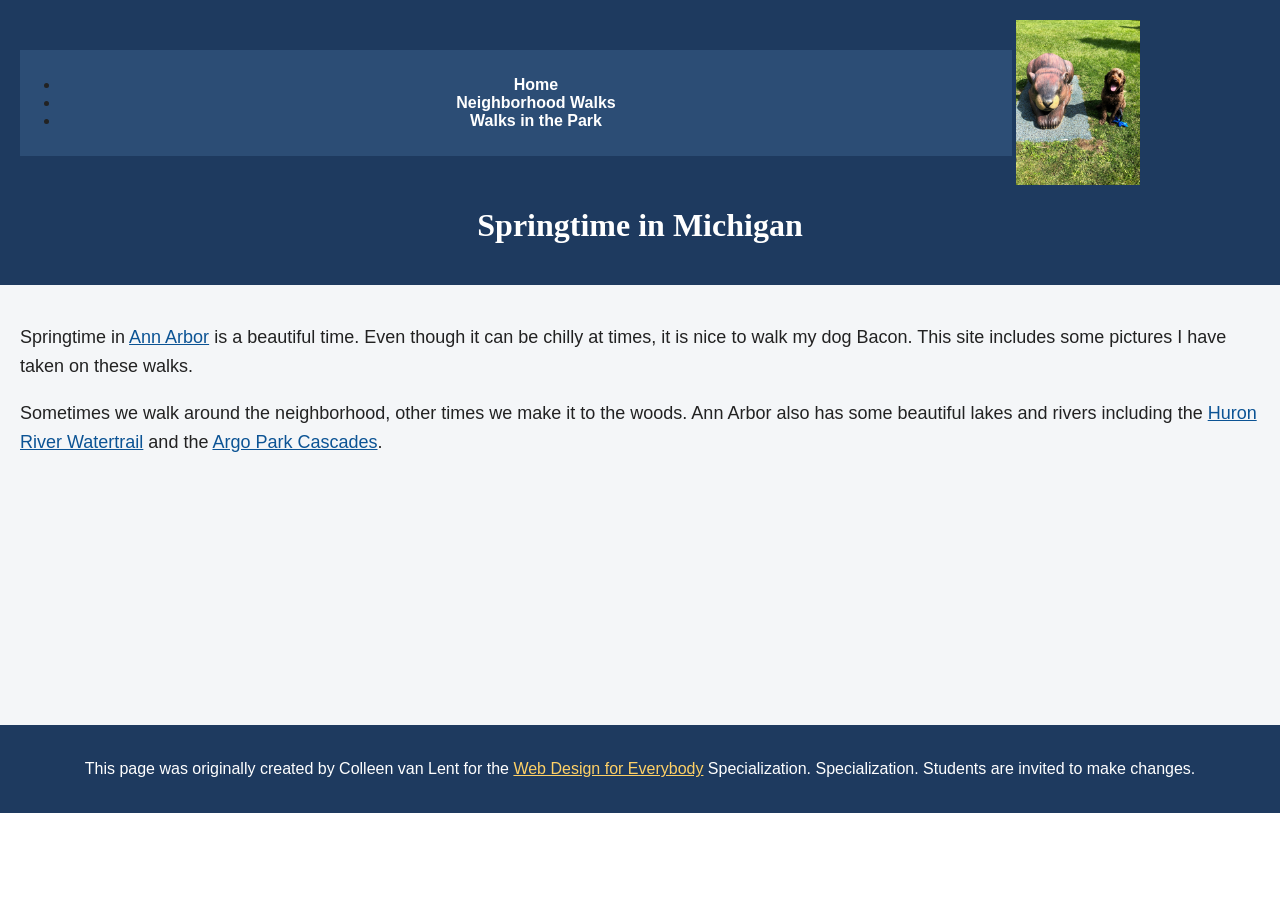
<file: index.html>
<!DOCTYPE html>
<html lang="en">

<head>
  <meta charset="utf-8">
  <meta name="viewport" content="width=device-width">
  <title>Springtime In Michigan</title>
  <!-- You will need to link to the CSS file -->
  <link rel="stylesheet" href="css/style.css">
</head>

<body>
  <a class="skip-link" href="#main">Skip to Main Content</a>
  <header>
    <nav>
      <ul>
        <li><a href="index.html">Home</a></li>
        <li><a href="neighborhood.html">Neighborhood Walks</a></li>
        <li><a href="parks.html">Walks in the Park</a></li>
      </ul>
    </nav>
    <img src="images/BaconGallupPark.jpg" width="200" alt="Brown Labradoodle sitting next to a statue.">
    <h1>Springtime in Michigan</h1>
  </header>
  <main id="main">
    <p>Springtime in <a href="https://www.michigan.org/city/ann-arbor">Ann Arbor</a> is a beautiful time. Even though
      it can be chilly at times, it is nice to walk my dog Bacon. This site includes some pictures I have taken on
      these walks. </p>

    <p>Sometimes we walk around the neighborhood, other times we make it to the woods. Ann Arbor also has some
      beautiful lakes and rivers including the <a
        href="https://www.annarbor.org/things-to-do/recreation-outdoors/huron-river/">Huron River Watertrail</a> and
      the <a href="https://www.a2gov.org/departments/Parks-Recreation/parks-places/argo/pages/default.aspx">Argo Park
        Cascades</a>.</p>

  </main>
  <footer>
    <p>This page was originally created by Colleen van Lent for the <a
        href="https://www.coursera.org/specializations/web-design"> Web Design for Everybody</a> Specialization.
      Specialization. Students are invited to make changes.</p>
  </footer>

</body>

</html>
</file>
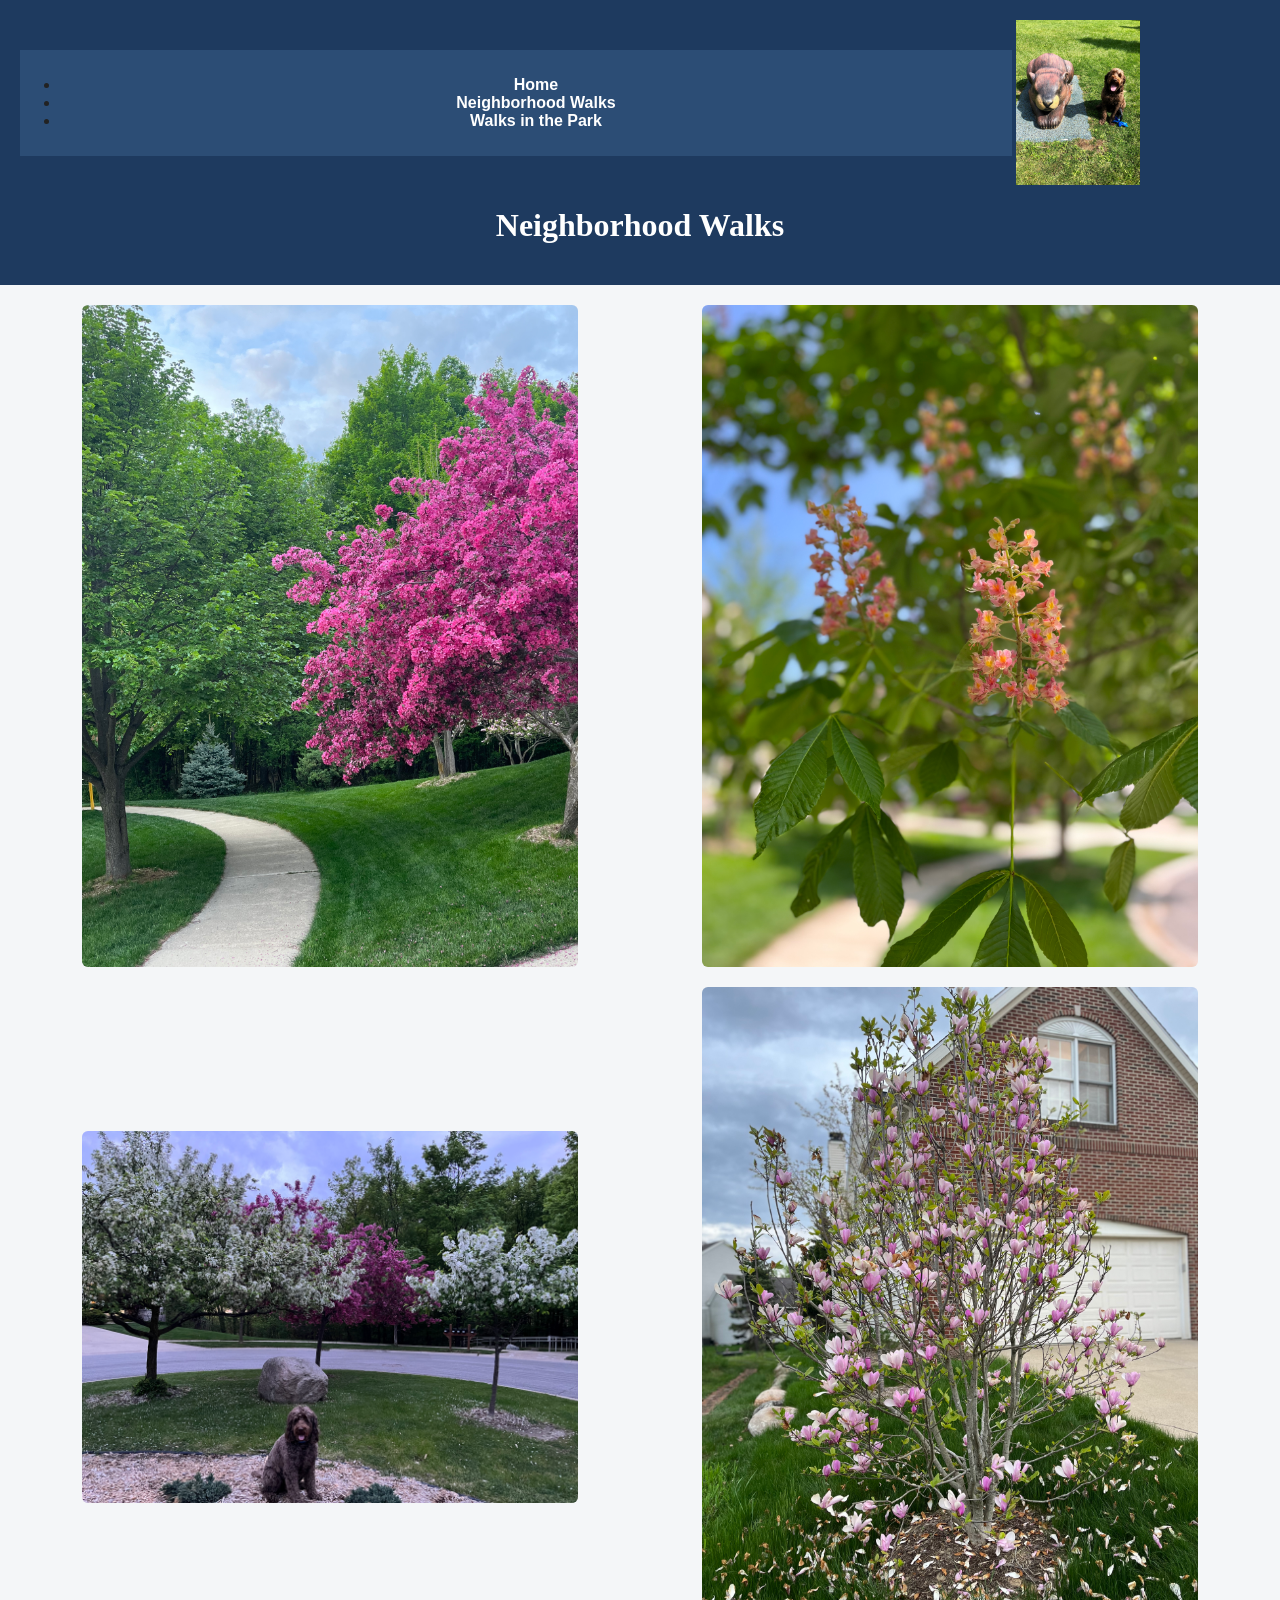
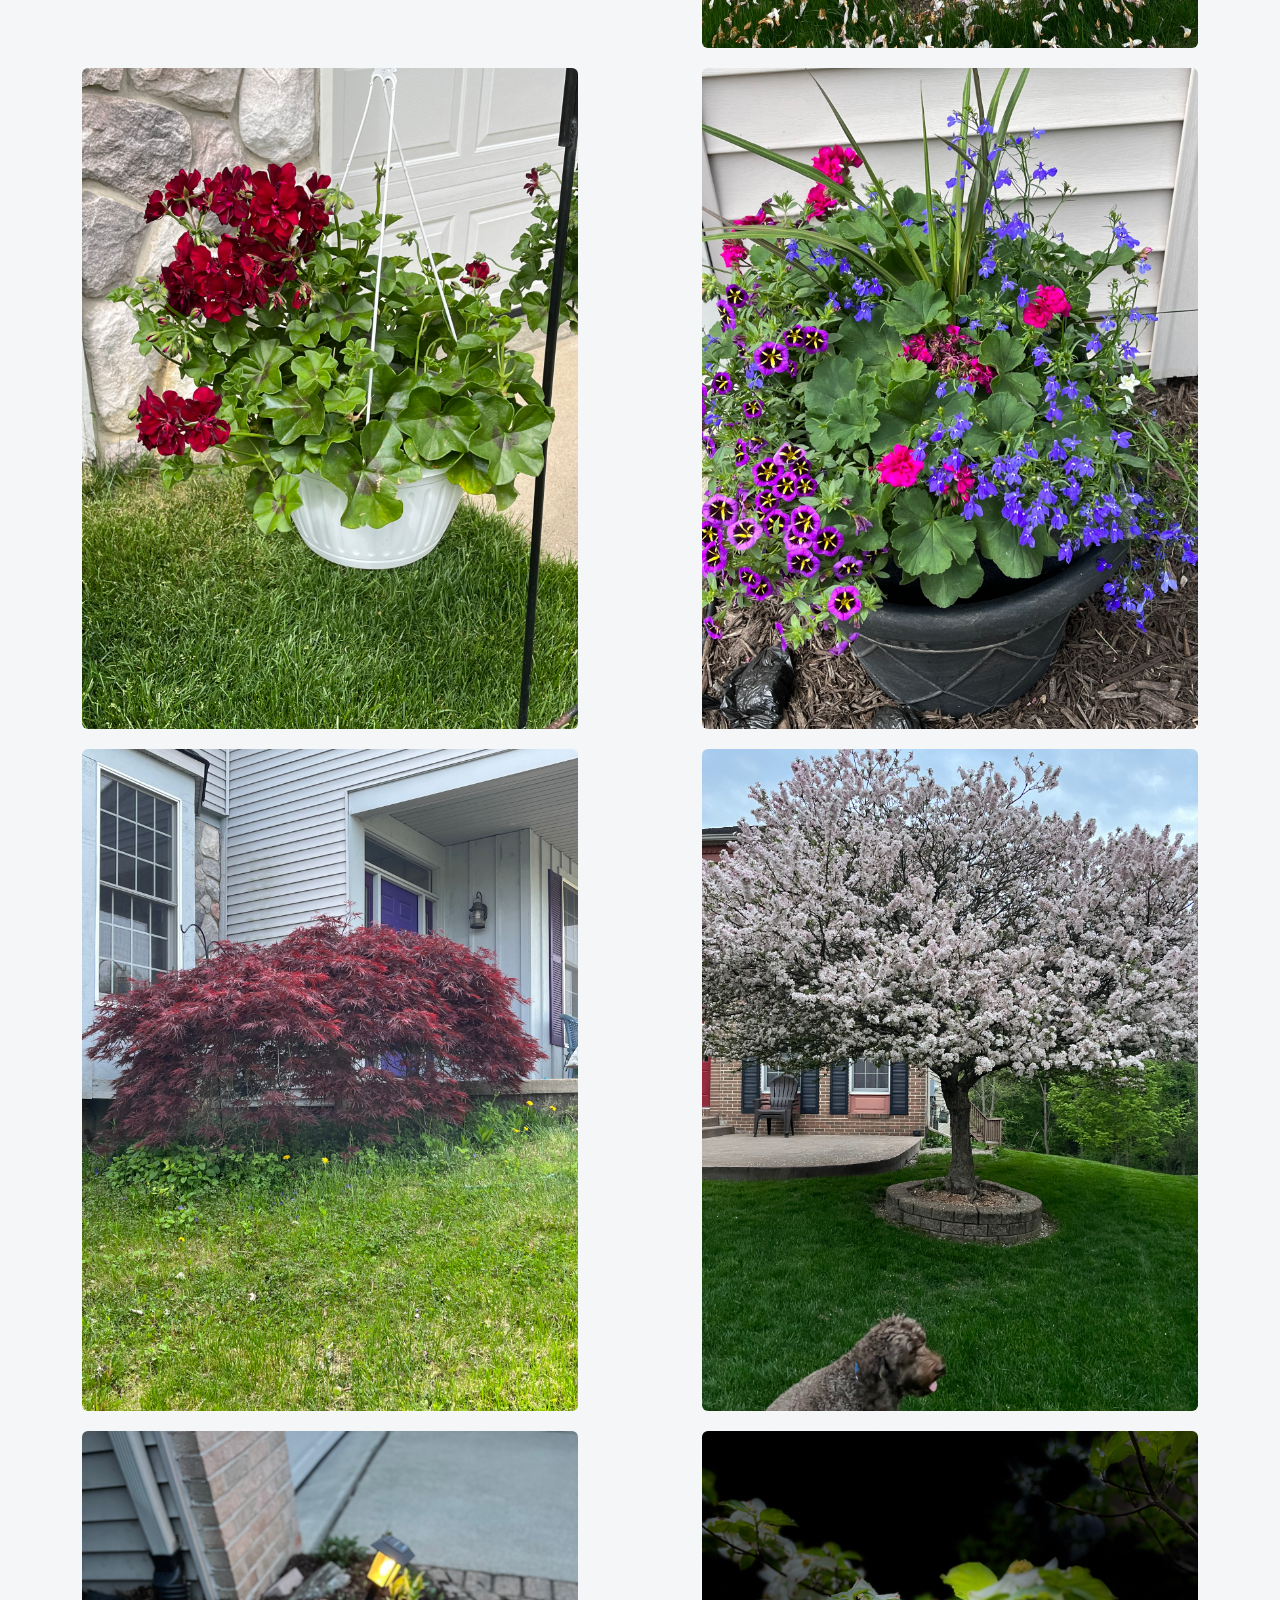
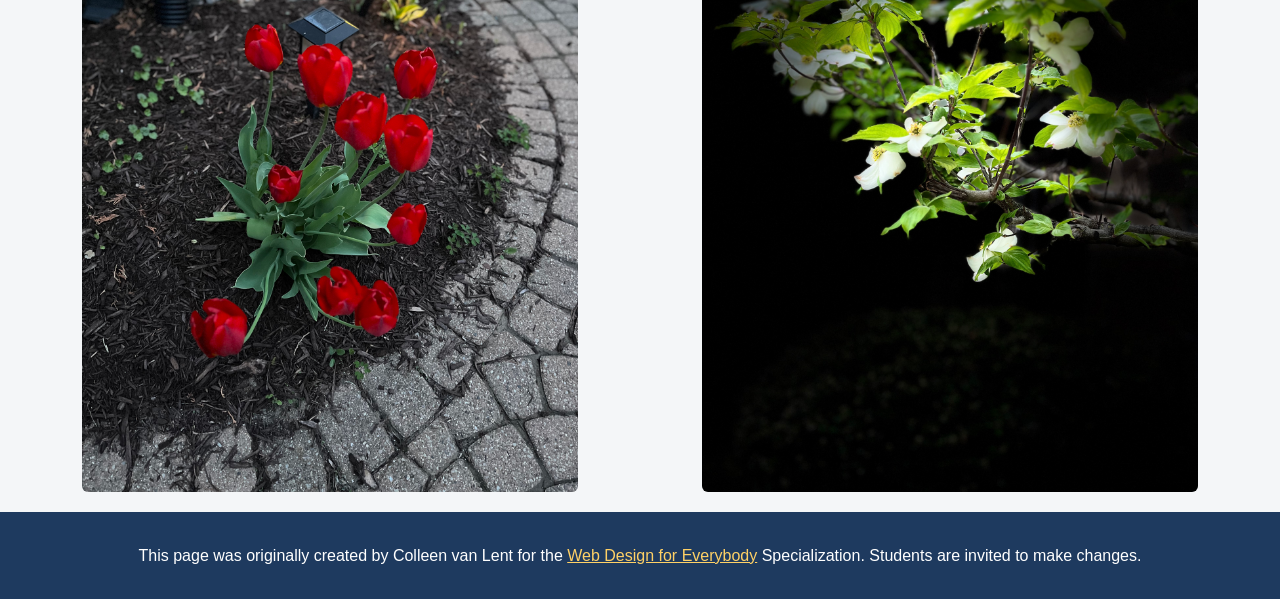
<file: neighborhood.html>
<!DOCTYPE html>
<html lang="en">

<head>
  <meta charset="utf-8">
  <meta name="viewport" content="width=device-width">
  <title>Neighborhood Walk</title>
  <!-- You will need to link to the CSS file -->
  <link rel="stylesheet" href="css/style.css">
</head>

<body>
  <a class="skip-link" href="#main">Skip to Main Content</a>
  <header>
    <nav>
      <ul>
        <li><a href="index.html">Home</a></li>
        <li><a href="neighborhood.html">Neighborhood Walks</a></li>
        <li><a href="parks.html">Walks in the Park</a></li>
      </ul>
    </nav>
    <img src="images/BaconGallupPark.jpg" width="200" alt="Brown Labradoodle sitting next to a statue.">
    <h1>Neighborhood Walks</h1>
  </header>
  <main id="main">
    <div class="grid">
      <img src="images/bend_in_the_road.png"
        alt="a purple tree stands in contrast to the green leaved trees along a bend in the road" width="100">
      <img src="images/pink_blossoms.png" alt="small pink blossoms on an otherwise green leaved tree" width="100">
      <img src="images/blooming_trees.png" alt="brown labradoodle sitting in front of white and purple blooming  trees"
        width="100">
      <img src="images/falling_petals.png" alt="a purple tulip tree that is beginning to shed its petals" width="100">
      <img src="images/hanging_plants.png" alt="red and green plants in a decorative hanging basket" width="100">
      <img src="images/potted_plants.png" alt="a decorative planter with a variety of brightly colored plants "
        width="100">
      <img src="images/red_maple.png" alt="a small Japanese maple tree in front of a putple door" width="100">
      <img src="images/tree_with_white_blooms.png"
        alt="brown labradoodle sitting in front of tree blooming with white petals" width="100">
      <img src="images/tulips.png" alt="bright red tulips in front of a garden light" width="100">
      <img src="images/white_buds_on_tree.png" alt="artsy shot of white blooms on a green tree with a dark background"
        width="100">
    </div>
  </main>
  <footer>
    <p>This page was originally created by Colleen van Lent for the <a
        href="https://www.coursera.org/specializations/web-design"> Web Design for Everybody</a> Specialization.
      Students are invited to make changes.</p>
  </footer>

</body>

</html>
</file>
<file: css/style.css>
/* ========================================================
   WD4E - Introduction to CSS3: Homework 2
   Advanced Styling, Layouts (Grid & Flexbox) & Accessibility
   ======================================================== */

/* Skip to Main Content link (Accessibility) */
.skip-link {
  position: absolute;
  top: -100px;
  left: 10px;
  background-color: #1e3a5f;
  color: #ffffff;
  padding: 8px 14px;
  text-decoration: none;
  font-weight: bold;
  border-radius: 4px;
  z-index: 1000;
}

.skip-link:focus {
  top: 10px;
}

/* 1. Body: Font-family và Font-size */
body {
  font-family: Arial, Helvetica, sans-serif;
  font-size: 16px;
  margin: 0;
  padding: 0;
  background-color: #ffffff;
  color: #222222;
}

/* 2. Header: Sửa background-color */
header {
  background-color: #1e3a5f;
  padding: 20px;
}

/* 3. Nav: Đổi sang inline-block và có chiều rộng khoảng 80% */
nav {
  display: inline-block;
  width: 80%;
  background-color: #2c4d75;
  padding: 10px 0;
  text-align: center;
  vertical-align: middle;
}

/* 4. Descendant selector: Chỉ tạo kiểu cho hình ảnh ở header/nav có chiều rộng khoảng 10% */
header img,
nav img {
  width: 10%;
  vertical-align: middle;
}

/* 5. Nhận xét (comment out) kiểu dáng li như yêu cầu của Homework 2 */
/*
li {
  display: inline-block;
  width: 150px;
  margin: 5px;
}
*/

/* 6. Main: Sửa background-color và font-size */
main {
  background-color: #f4f6f8;
  font-size: 18px;
  padding: 20px;
  min-height: 400px;
}

/* 7. Footer: Sửa background-color */
footer {
  background-color: #1e3a5f;
  padding: 15px;
  text-align: center;
}

/* 8. Heading 1 (h1) */
h1 {
  text-align: center;
  font-family: 'Georgia', 'Times New Roman', serif;
  color: #ffffff;
}

/* 9. Paragraph (p) */
p {
  line-height: 1.6;
  color: #222222;
}

/* ========================================================
   GRID LAYOUT (Trang Neighborhood Walks)
   ======================================================== */
.grid {
  display: grid;
  grid-template-columns: 40% 40%;
  justify-content: space-around;
  align-items: center;
  row-gap: 20px;
}

/* Descendant selector: Chỉ tạo kiểu cho ảnh trong .grid có chiều rộng 100% */
.grid img {
  width: 100%;
  height: auto;
  border-radius: 6px;
}

/* ========================================================
   FLEXBOX LAYOUT (Trang Michigan Parks)
   ======================================================== */
.flex {
  display: flex;
  flex-wrap: wrap;
  justify-content: space-around;
  align-items: center;
  row-gap: 20px;
}

.flex img {
  margin: 10px;
  border-radius: 6px;
}

/* ========================================================
   Đảm bảo 100% độ tương phản màu chuẩn WAVE (WCAG AAA)
   ======================================================== */
nav a {
  color: #ffffff;
  text-decoration: none;
  font-weight: bold;
  padding: 5px 10px;
}

nav a:hover,
nav a:focus {
  text-decoration: underline;
  color: #ffd166;
}

main a {
  color: #0b5394;
  text-decoration: underline;
}

footer p {
  color: #ffffff;
}

footer a {
  color: #ffd166;
  text-decoration: underline;
}
</file>
